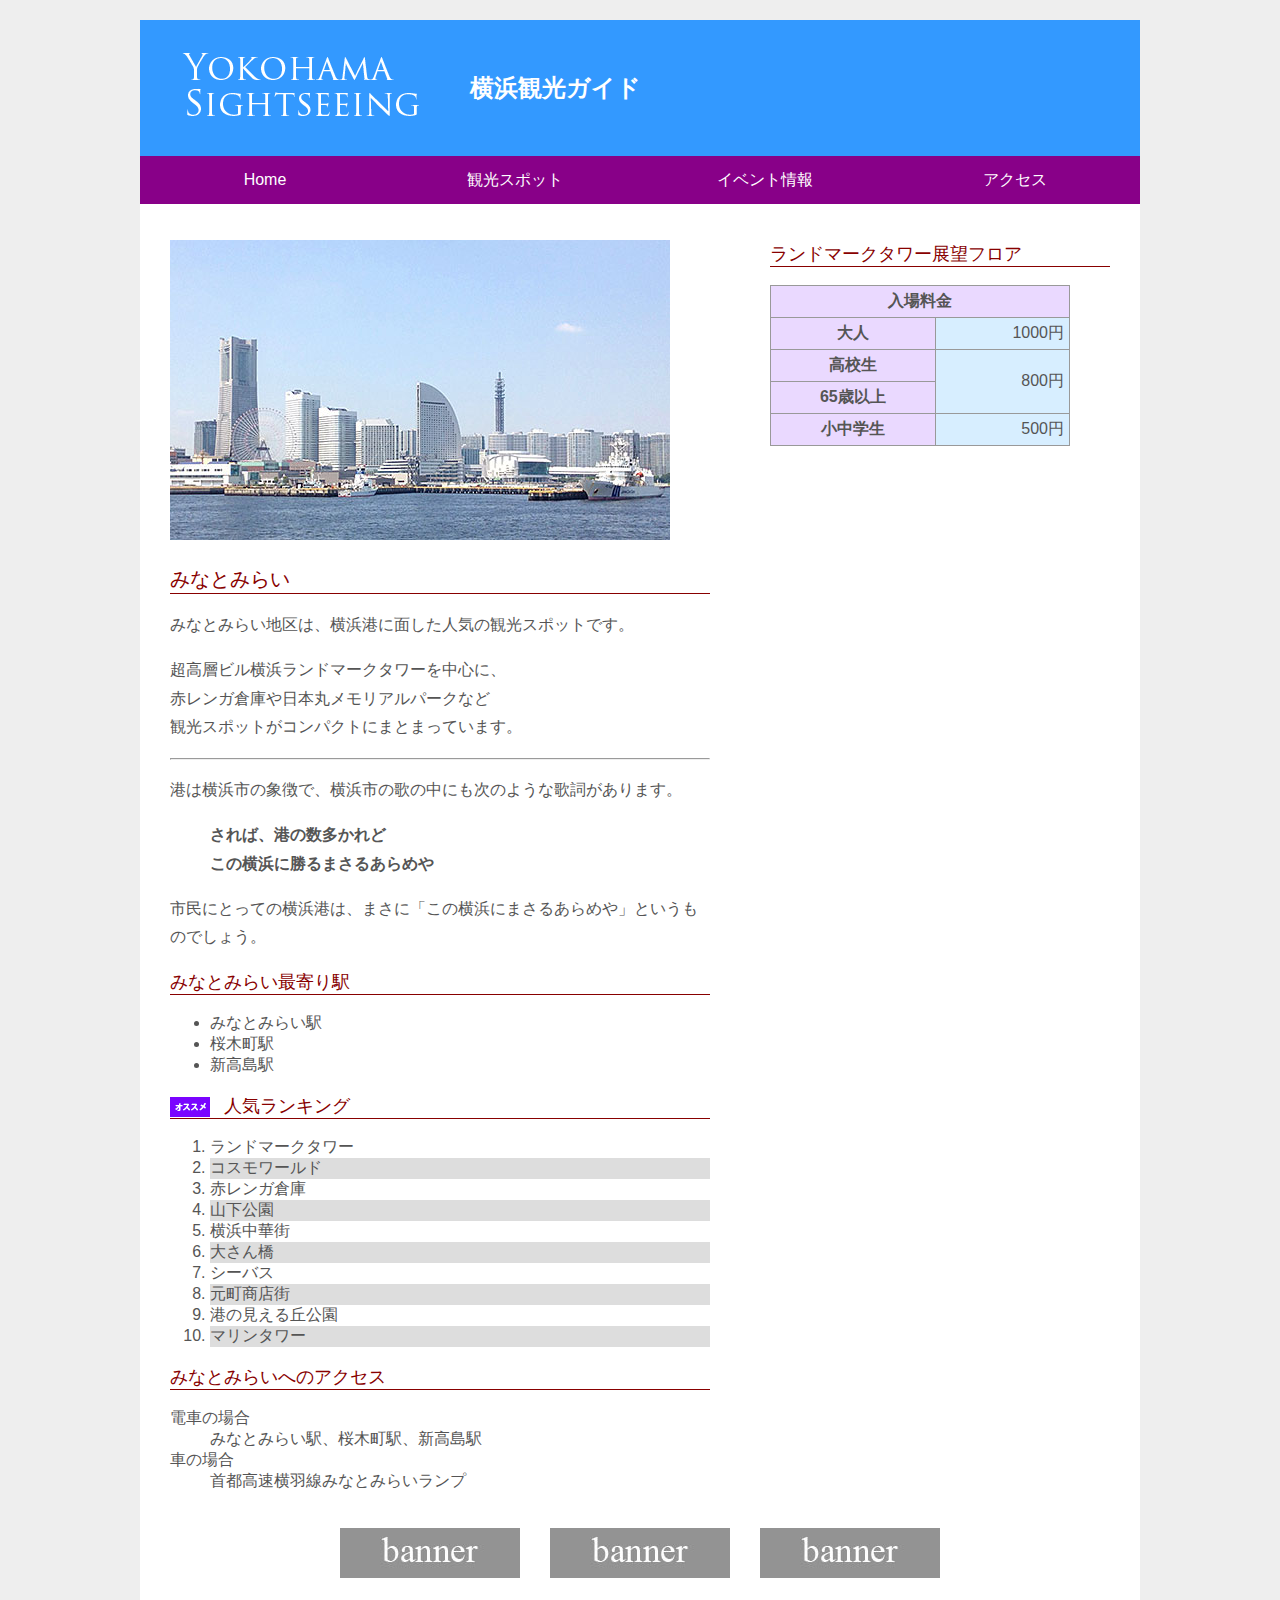
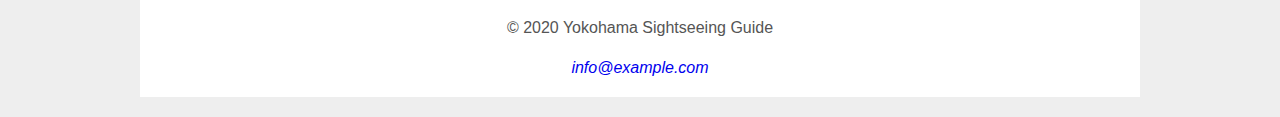
<file: index.html>
<!DOCTYPE html>
<html lang="ja">

<head>
    <meta charset="utf-8">
    <meta name="description" content="横浜観光ガイドWebサイト">
    <meta name="keywords" content="横浜,観光,ガイド">
    <title>横浜観光ガイド</title>
    <link rel="stylesheet" href="default.css" type="text/css">
</head>

<body>
    <div id="wrapper">
    <header>
        <a href="index.html"><img src="images/logo.png" alt="横浜観光ガイド"></a>
        <h1>横浜観光ガイド</h1>
    </header>

    <nav>
        <ul>
            <li><a href="index.html">Home</a></li>
            <li><a href="spot.html">観光スポット</a></li>
            <li><a href="event.html">イベント情報</a></li>
            <li><a href="access.html">アクセス</a></li>
        </ul>
    </nav>

    <main>
        <p><a href="images/harbor.jpg" target="_blank"><!--新しいタブが開く--><img src="images/harbor.jpg" alt="みなとみらい"></a></p>

    <article>
    <section>
        <h2>みなとみらい</h2>
            <p>みなとみらい地区は、横浜港に面した<span class="attention">人気の観光スポット</span>です。</p>
            <p>超高層ビル横浜ランドマークタワーを中心に、<br>赤レンガ倉庫や日本丸メモリアルパークなど<br>観光スポットがコンパクトにまとまっています。</p>
            <hr>
            <p>港は横浜市の象徴で、横浜市の歌の中にも次のような歌詞があります。</p>
            <blockquote><p>されば、港の数多かれど<br>
            この横浜に勝るまさるあらめや</p></blockquote><!--ブロック単位の引用-->
        <p>市民にとっての横浜港は、まさに<q>この横浜にまさるあらめや</q><!--行内での引用-->というものでしょう。</p>
    </section>

    <section>
    <h3>みなとみらい最寄り駅</h3>
        <ul>
            <li>みなとみらい駅</li>
            <li>桜木町駅</li>
            <li>新高島駅</li>
        </ul>

    <div id="ranking">
    <h3><img src="images/recommend.gif" alt="オススメ"> 人気ランキング</h3>
        <ol><!--順序に意味のあるリスト-->
            <li>ランドマークタワー</li>
            <li>コスモワールド</li>
            <li>赤レンガ倉庫</li>
            <li>山下公園</li>
            <li>横浜中華街</li>
            <li>大さん橋</li>
            <li>シーバス</li>
            <li>元町商店街</li>
            <li>港の見える丘公園</li>
            <li>マリンタワー</li>
        </ol>
    </div>

    <h3>みなとみらいへのアクセス</h3>
        <dl> <!--定義リスト-->
            <dt>電車の場合</dt><!--定義の用語-->
                <dd>みなとみらい駅、桜木町駅、新高島駅</dd><!--定義の解説-->
            <dt>車の場合</dt>
                <dd>首都高速横羽線みなとみらいランプ</dd>
        </dl>

    </section>
    </article>
    </main>

    <aside><!--横や下に補足情報-->
    <h3>ランドマークタワー展望フロア</h3>
        <table>
            <tr>
                <th colspan="2">入場料金</th>
            </tr>
            <tr>
                <th>大人</th><td>1000円</td>
            </tr>
            <tr>
                <th>高校生</th><td rowspan="2">800円</td>
            </tr>
            <tr>
                <th>65歳以上</th>
            </tr>
            <tr>
                <th>小中学生</th><td>500円</td>
            </tr>
        </table>
    </aside> 

    <div id="banner">
        <img src="images/banner.jpg" alt="バナー">
        <img src="images/banner.jpg" alt="バナー">
        <img src="images/banner.jpg" alt="バナー">
    </div>

    <footer>
        <p>&copy; 2020 Yokohama Sightseeing Guide</p>
        <address>
            <a href="mailto:info@example.com">info@example.com</a>
        </address>
    </footer>
    </div>   
</body>

</html>
</file>
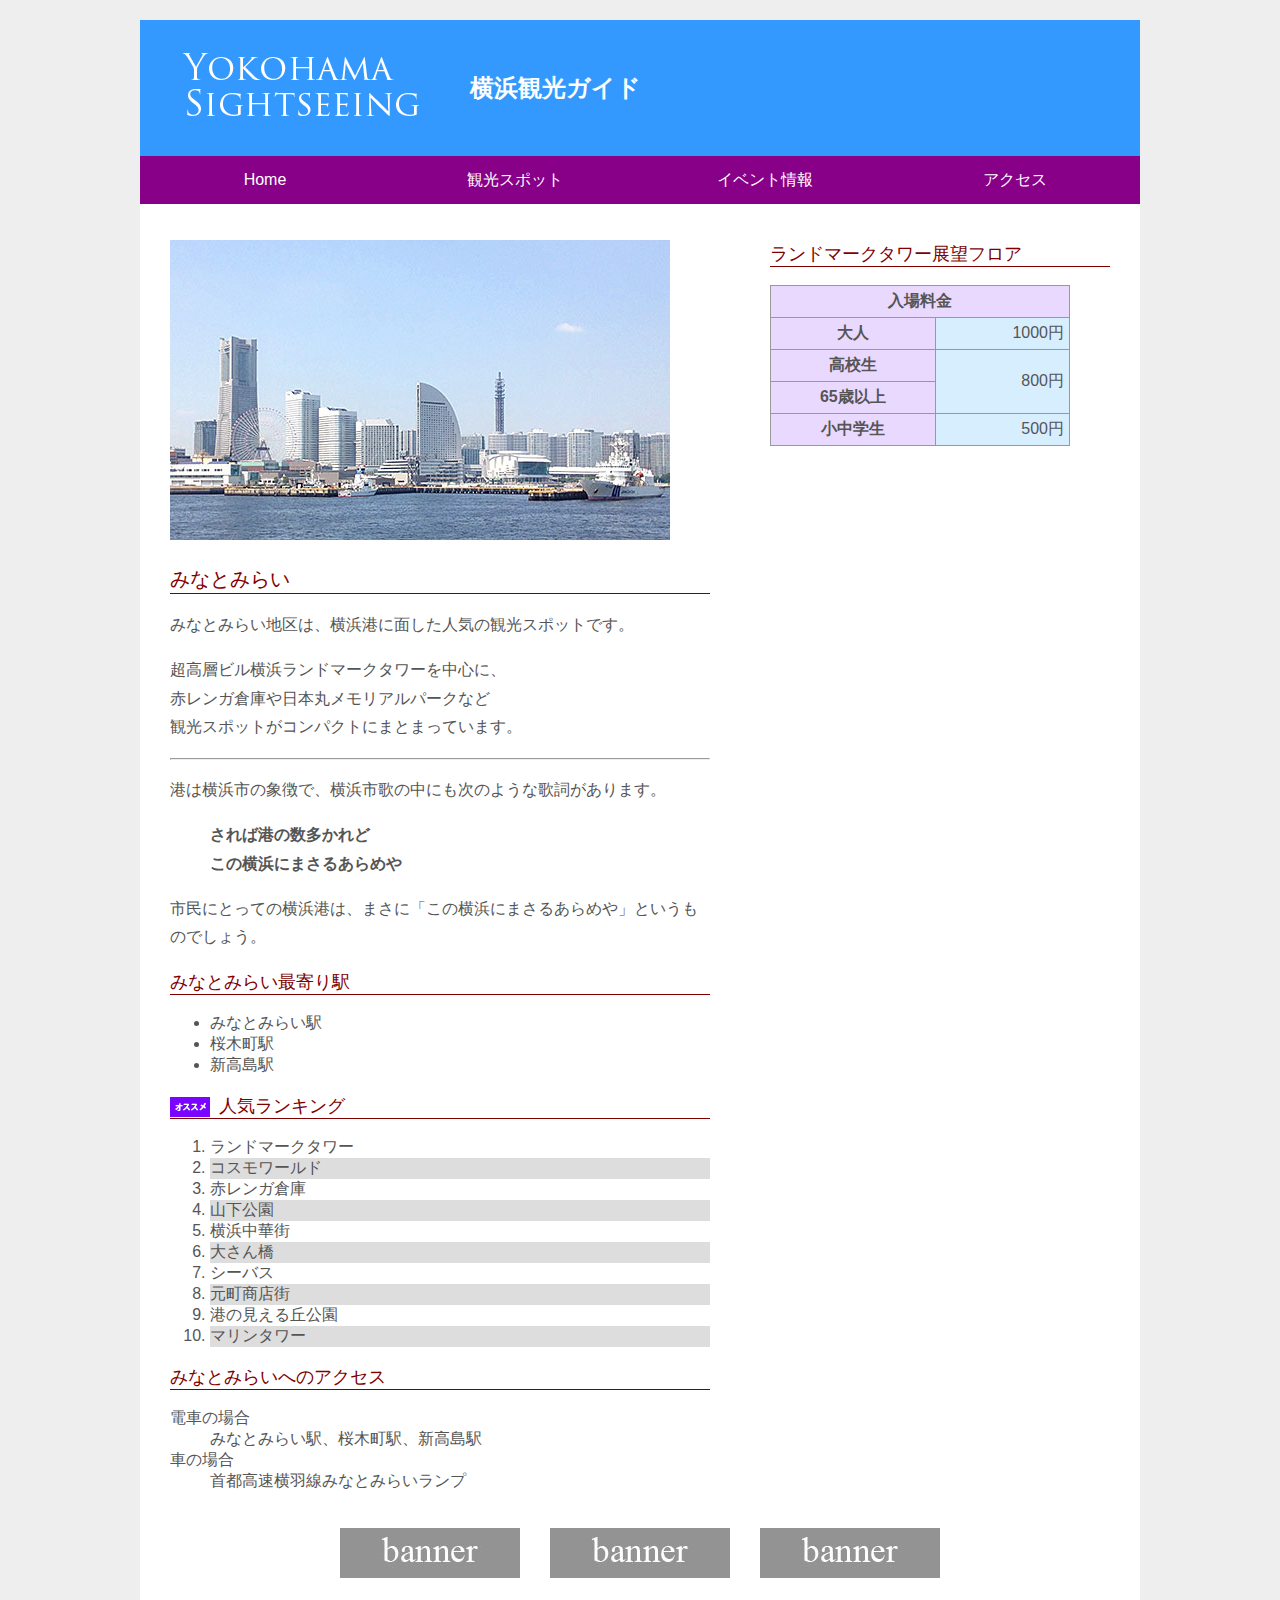
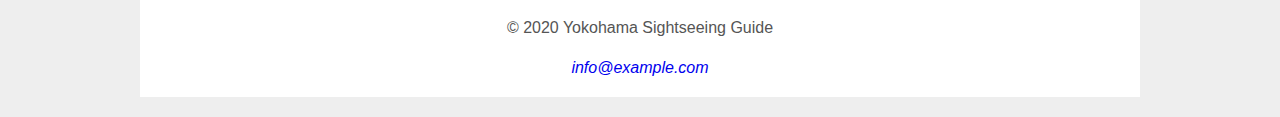
<file: fin/index.html>
<!DOCTYPE html>
<html lang="ja">
<head>
<meta charset="utf-8">
<meta name="description" content="横浜観光ガイドWebサイト">
<meta name="keywords" content="横浜,観光,ガイド">
<title>横浜観光ガイド</title>
<link href="default.css" rel="stylesheet" type="text/css">
</head>
<body>
<div id="wrapper">
<header>
<a href="index.html"><img src="images/logo.png" alt="横浜観光ガイド"></a>
<h1>横浜観光ガイド</h1>
</header>
<nav>
<ul>
<li><a href="index.html">Home</a></li>
<li><a href="spot.html">観光スポット</a></li>
<li><a href="event.html">イベント情報</a></li>
<li><a href="access.html">アクセス</a></li>
</ul>
</nav>
<main>
<p><a href="images/harbor.jpg" target="_blank"><img src="images/harbor.jpg" alt="みなとみらい"></a></p>
<article>
<section>
<h2>みなとみらい</h2>
<p>みなとみらい地区は、横浜港に面した<span class="attention">人気の観光スポット</span>です。</p>
<p>超高層ビル横浜ランドマークタワーを中心に、<br>赤レンガ倉庫や日本丸メモリアルパークなど<br>観光スポットがコンパクトにまとまっています。</p>
<hr>
<p>港は横浜市の象徴で、横浜市歌の中にも次のような歌詞があります。</p>
<blockquote><p>されば港の数多かれど<br>
この横浜にまさるあらめや</p></blockquote>
<p>市民にとっての横浜港は、まさに<q>この横浜にまさるあらめや</q>というものでしょう。</p>
</section>
<section>
<h3>みなとみらい最寄り駅</h3>
<ul>
<li>みなとみらい駅</li>
<li>桜木町駅</li>
<li>新高島駅</li>
</ul>
<div id="ranking">
<h3><img src="images/recommend.gif" alt="オススメ">人気ランキング</h3>
<ol>
<li>ランドマークタワー</li>
<li>コスモワールド</li>
<li>赤レンガ倉庫</li>
<li>山下公園</li>
<li>横浜中華街</li>
<li>大さん橋</li>
<li>シーバス</li>
<li>元町商店街</li>
<li>港の見える丘公園</li>
<li>マリンタワー</li>
</ol>
</div><!-- end ranking -->
<h3>みなとみらいへのアクセス</h3>
<dl>
<dt>電車の場合</dt>
<dd>みなとみらい駅、桜木町駅、新高島駅</dd>
<dt>車の場合</dt>
<dd>首都高速横羽線みなとみらいランプ</dd>
</dl>
</section>
</article>
</main>
<aside>
<h3>ランドマークタワー展望フロア</h3>
<table>
<tr>
<th colspan="2">入場料金</th>
</tr>
<tr>
<th>大人</th><td>1000円</td>
</tr>
<tr>
<th>高校生</th><td rowspan="2">800円</td>
</tr>
<tr>
<th>65歳以上</th>
</tr>
<tr>
<th>小中学生</th><td>500円</td>
</tr>
</table>
</aside>
<div id="banner">
<img src="images/banner.jpg" alt="バナー">
<img src="images/banner.jpg" alt="バナー">
<img src="images/banner.jpg" alt="バナー">
</div><!-- end banner -->
<footer>
<p>&copy; 2020 Yokohama Sightseeing Guide<p>
<address>
<a href="mailto:info@example.com">info@example.com</a>
</address>
</footer>
</div><!-- end wrapper -->
</body>
</html>
</file>
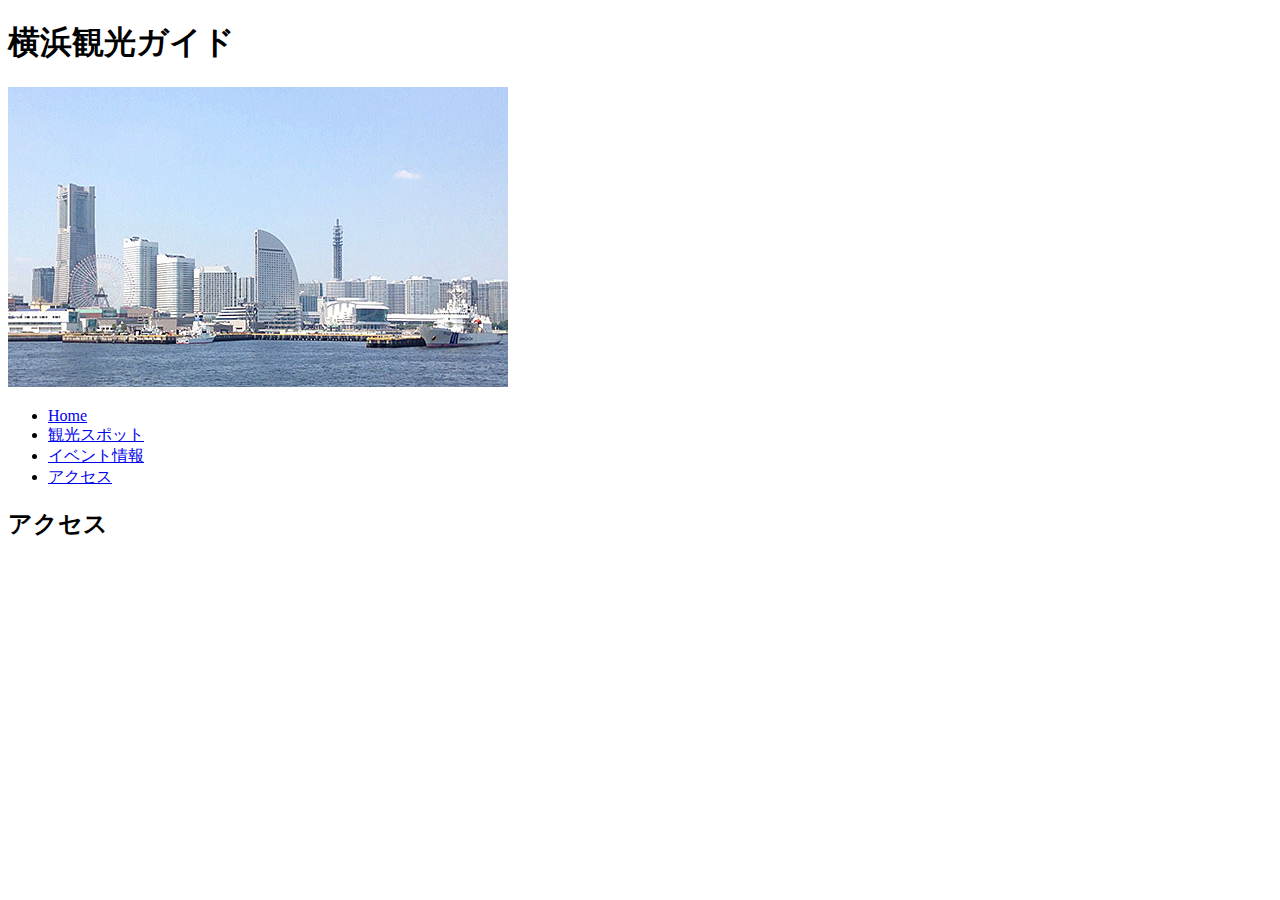
<file: access.html>
<!DOCTYPE html>
<html lang="ja">
<head>
<meta charset="utf-8">
<meta name="description" content="横浜観光ガイドWebサイト">
<meta name="keywords" content="横浜,観光,ガイド">
<title>横浜観光ガイド</title>
</head>
<body>
<h1>横浜観光ガイド</h1>
<p><img src="images/harbor.jpg" alt="みなとみらい"></p>
<ul>
<li><a href="index.html">Home</a></li>
<li><a href="spot.html">観光スポット</a></li>
<li><a href="event.html">イベント情報</a></li>
<li><a href="access.html">アクセス</a></li>
</ul>
<h2>アクセス</h2>
</body>
</html>
</file>
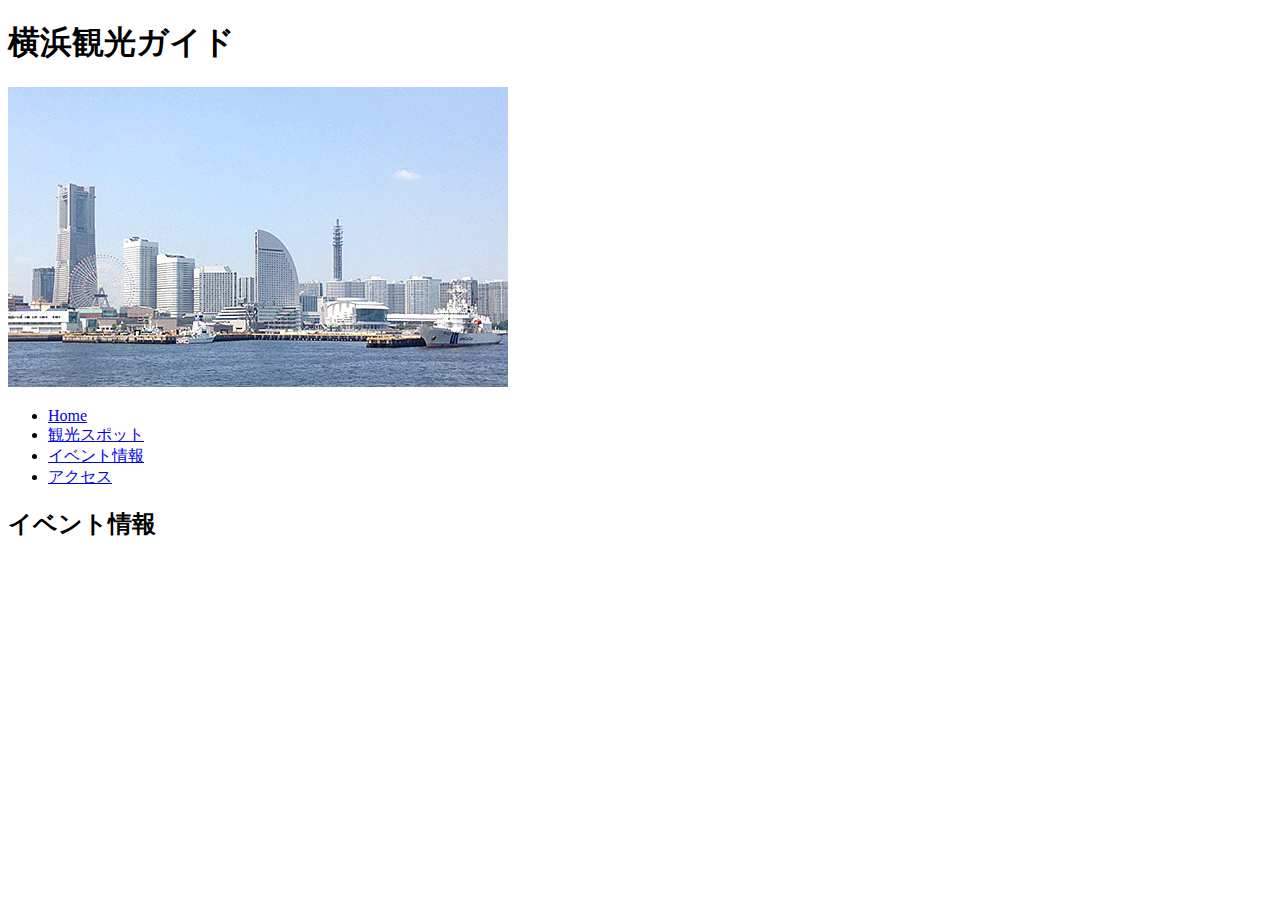
<file: event.html>
<!DOCTYPE html>
<html lang="ja">
<head>
<meta charset="utf-8">
<meta name="description" content="横浜観光ガイドWebサイト">
<meta name="keywords" content="横浜,観光,ガイド">
<title>横浜観光ガイド</title>
</head>
<body>
<h1>横浜観光ガイド</h1>
<p><img src="images/harbor.jpg" alt="みなとみらい"></p>
<ul>
<li><a href="index.html">Home</a></li>
<li><a href="spot.html">観光スポット</a></li>
<li><a href="event.html">イベント情報</a></li>
<li><a href="access.html">アクセス</a></li>
</ul>
<h2>イベント情報</h2>
</body>
</html>
</file>
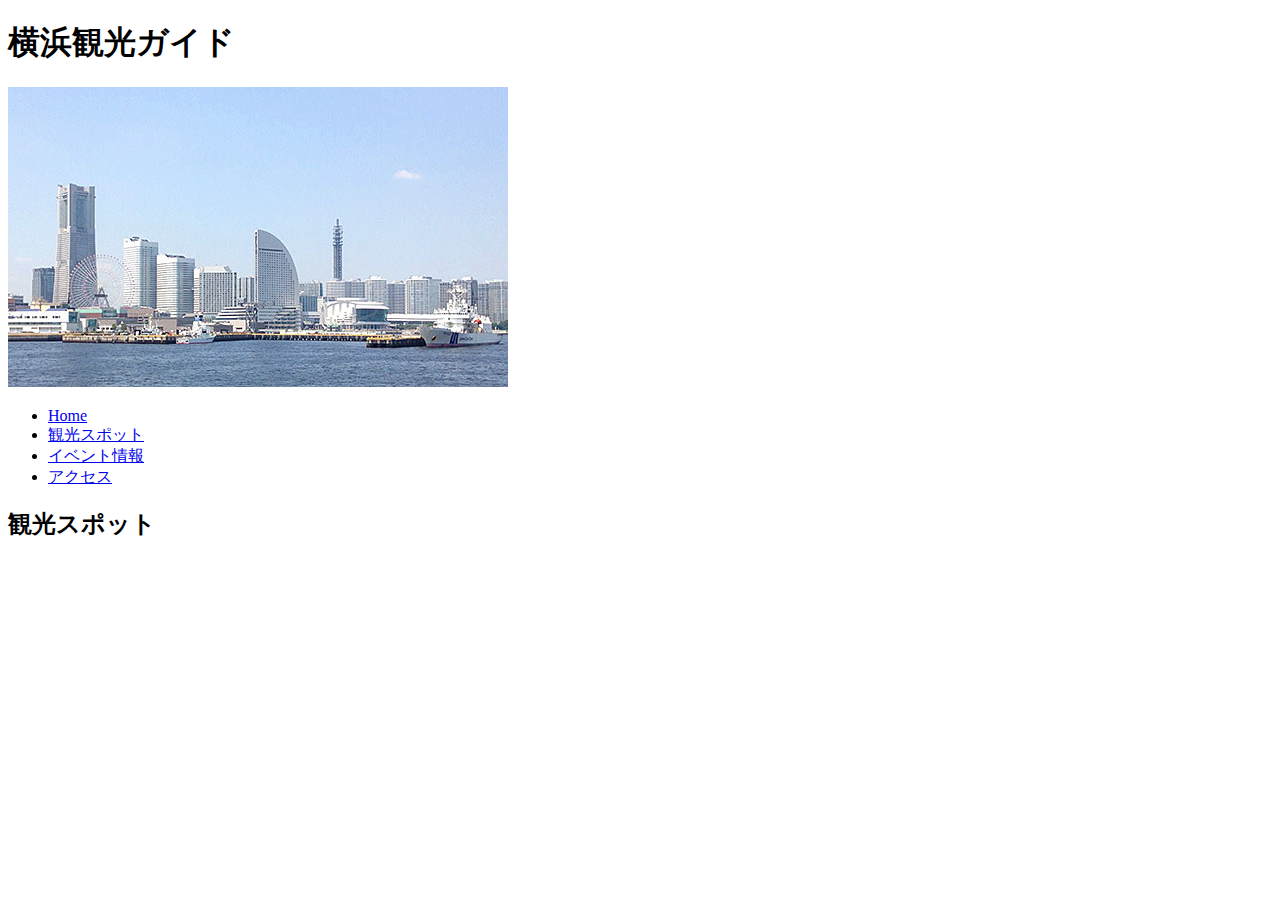
<file: spot.html>
<!DOCTYPE html>
<html lang="ja">
<head>
<meta charset="utf-8">
<meta name="description" content="横浜観光ガイドWebサイト">
<meta name="keywords" content="横浜,観光,ガイド">
<title>横浜観光ガイド</title>
</head>
<body>
<h1>横浜観光ガイド</h1>
<p><img src="images/harbor.jpg" alt="みなとみらい"></p>
<ul>
<li><a href="index.html">Home</a></li>
<li><a href="spot.html">観光スポット</a></li>
<li><a href="event.html">イベント情報</a></li>
<li><a href="access.html">アクセス</a></li>
</ul>
<h2>観光スポット</h2>
</body>
</html>
</file>
<file: default.css>
@charset "UTF-8";

*{
    box-sizing:border-box;
}

header,main,aside,footer{
    padding:20px 30px;
}
header{
    color: #fff;
    background-color: #39f;
    display: flex; /*横並び*/
    align-items: center; /*横並びを中央揃え start上 end下*/ 
}
footer{
    text-align: center;
}

table{
    width: 300px;
    border-top: 1px solid #999;
    border-left: 1px solid #999;
    border-collapse: collapse; /* 結合の仕方　*/
}
th,td{
    padding: 5px;
    border-right: 1px solid #999;
    border-bottom: 1px solid #999;
}
th{
    background-color: #ead9ff;
}
td{
    background-color: #d7eeff;
    text-align: right;
}

#wrapper{
    width: 1000px;
    margin:20px auto;
    background-color: #fff;
}

body{
    color: #555;
    background-color: #eee;
    font-size: 16px;
    font-family: "メイリオ",sans-serif;
    font-weight: normal;
}

a{
    text-decoration: none;
}

h1{
    font-size: 24px
}
h2{
    font-size: 20px;
}
h3{
    font-size: 18px;
}

h2,h3{
    color: #800;
    font-weight: normal;
    border-bottom: 1px solid #800;
}

p{
    line-height: 1.8em; /*行間が本文1文字分の大きさの1.8倍　1だと行間ナシ　2だと丸々1行分*/
}

blockquote p{
    font-weight: bold;
}

/*ナビゲーション*/
nav ul{
    margin: 0px;
    padding: 0px; /*隙間をなくす*/
}
nav ul li{
    list-style: none;
    text-align: center;
    float: left;
}
nav a{
    display: block;
    width: 250px;
    background-color: #808;
    color: #fff;
    font-size: 16px;
    line-height: 3em;
    transition: 0.5s ease/*緩やかに*/;
}
nav a:hover{
    background-color: #a0a;
    color: #fff;
}

main{
    width: 600px;
    float: left;
}

aside{
    width: 400px;
    float: right;
}

#banner{
    clear: both;
    width: 600px;
    margin: 0 auto;
    display: flex;
    justify-content: space-between;
}

footer{
    clear: both;
}

h3 img{
    margin-right: 0.5em; /*半角開ける*/
    vertical-align: middle; /*中央揃え （ ×ブロックレベル ） */
}

ol li:nth-of-type(even){ /* number+th　:何番目の要素か(偶数番目) */
    background-color: #ddd;
}

a img:hover{
    opacity: 0.5;
}
</file>
<file: fin/default.css>
@charset "UTF-8";
* {
	box-sizing: border-box;
}
body {
  color: #555555;
  background-color: #eeeeee;
  font-size: 16px;
  font-family: "メイリオ",sans-serif;
  font-weight: normal;
}
a {
  text-decoration: none;
}
header,main,aside,footer {
  padding: 20px 30px;
}
header {
  color: #ffffff;
  background-color: #3399ff;
	display: flex;
	align-items: center;
}
footer {
  text-align: center;
}
table {
	width: 300px;
	border-top: 1px solid #999999;
	border-left: 1px solid #999999;
	border-collapse: collapse;
}
th,td {
	padding: 5px;
	border-right: 1px solid #999999;
	border-bottom: 1px solid #999999;
}
th {
	background-color: #ead9ff;
}
td {
	background-color: #d7eeff;
	text-align: right;
}
#wrapper {
  width: 1000px;
  margin: 20px auto;
  background-color: #ffffff;
}
h1 {
  font-size: 24px;
}
h2 {
  font-size: 20px;
}
h3 {
  font-size: 18px;
}
h2,h3 {
  color: #800000;
  font-weight: normal;
	border-bottom: 1px solid #800000;
}
p {
  line-height: 1.8em;
}
blockquote p {
  font-weight: bold;
}
/* ナビゲーション */
nav ul {
	margin: 0px;
	padding: 0px;
}
nav ul li {
  list-style-type: none;
	text-align: center;
	float: left;
}
nav a {
	display: block;
	width: 250px;
	background-color: #808;
	color: #fff;
	font-size: 16px;
	line-height: 3em;
	transition: 0.5s ease;
}
nav a:hover {
	background-color: #a0a;
	color: #fff;
}
main {
  width: 600px;
  float:left;
	clear: both;
}
aside {
  width: 400px;
  float:right;
}
#banner {
	clear: both;
	width: 600px;
	margin: 0 auto;
	display: flex;
	justify-content: space-between;
}
footer {
  clear: both;
}
h3 img {
	margin-right: 0.5em;
	vertical-align: middle;
}
ol li:nth-of-type(even){
	background-color: #ddd;
}
a img:hover {
	opacity: 0.5 ;
}
</file>
